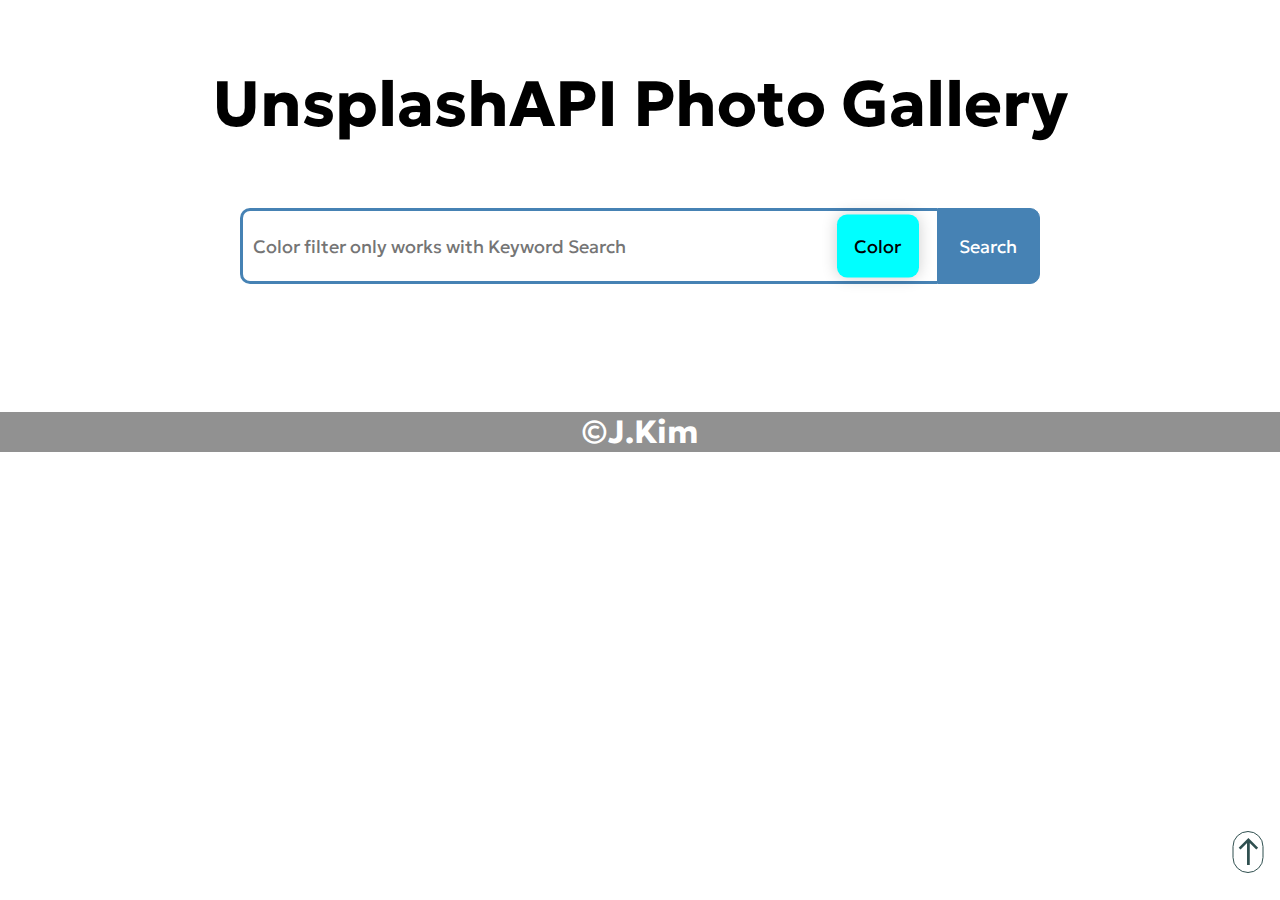
<file: index.html>
<!DOCTYPE html>
<html lang="en">
  <head>
    <meta charset="UTF-8" />
    <meta http-equiv="page-enter" content="BlendTrans(duration=10000)">
<meta http-equiv="page-exit" content="BlendTrans(duration=10000)">

    <meta name="viewport" content="width=device-width, initial-scale=1.0, minimum-scale=1" />
    <script src="https://code.jquery.com/jquery-3.7.0.js" integrity="sha256-JlqSTELeR4TLqP0OG9dxM7yDPqX1ox/HfgiSLBj8+kM=" crossorigin="anonymous"></script>
    <script src="src/index.js" defer></script>
    <link href="https://fonts.googleapis.com/css2?family=Geologica&display=swap" rel="stylesheet">
    <link rel="stylesheet" href="src/style.css">
    <title>Unsplash API</title>
  </head>
  <body>
    <header>
      <h1 id="logo">UnsplashAPI Photo Gallery</h1>
    </header>
    <main>
      <section id="searchForm">
        <input type="text" id="searchWord" name="searchWord" placeholder="Color filter only works with Keyword Search">
        <div class="colorSelect">
          <button class="dropBtn">Color</button>
          <div class="drop-Content">
            <span style="background-color: rgb(255, 255, 255);">None</span>
            <span style="background-color: rgb(126, 126, 126);">B & W</span>
            <span style="background-color: black; color: white;">Black</span>
            <span style="background-color: white;">White</span>
            <span style="background-color: yellow;">Yellow</span>
            <span style="background-color: orange;">Orange</span>
            <span style="background-color: red;">Red</span>
            <span style="background-color: purple;">Purple</span>
            <span style="background-color: magenta;">Magenta</span>
            <span style="background-color: green;">Green</span>
            <span style="background-color: teal;">Teal</span>
            <span style="background-color: blue;">Blue</span>
          </div>
        </div>
        <button id="searchButton">Search</button>
      </section>
      <div id="imgDiv">
        <div id="imgList1"></div>
        <div id="imgList2"></div>
        <div id="imgList3"></div>
        <div id="imgList4"></div>
      </div>
      <a id="goTop" href="#">↑</a>
    </main>
    <footer><h1 id="copyRight">&copy;J.Kim</h1></footer>
  </body>
</html>
</file>
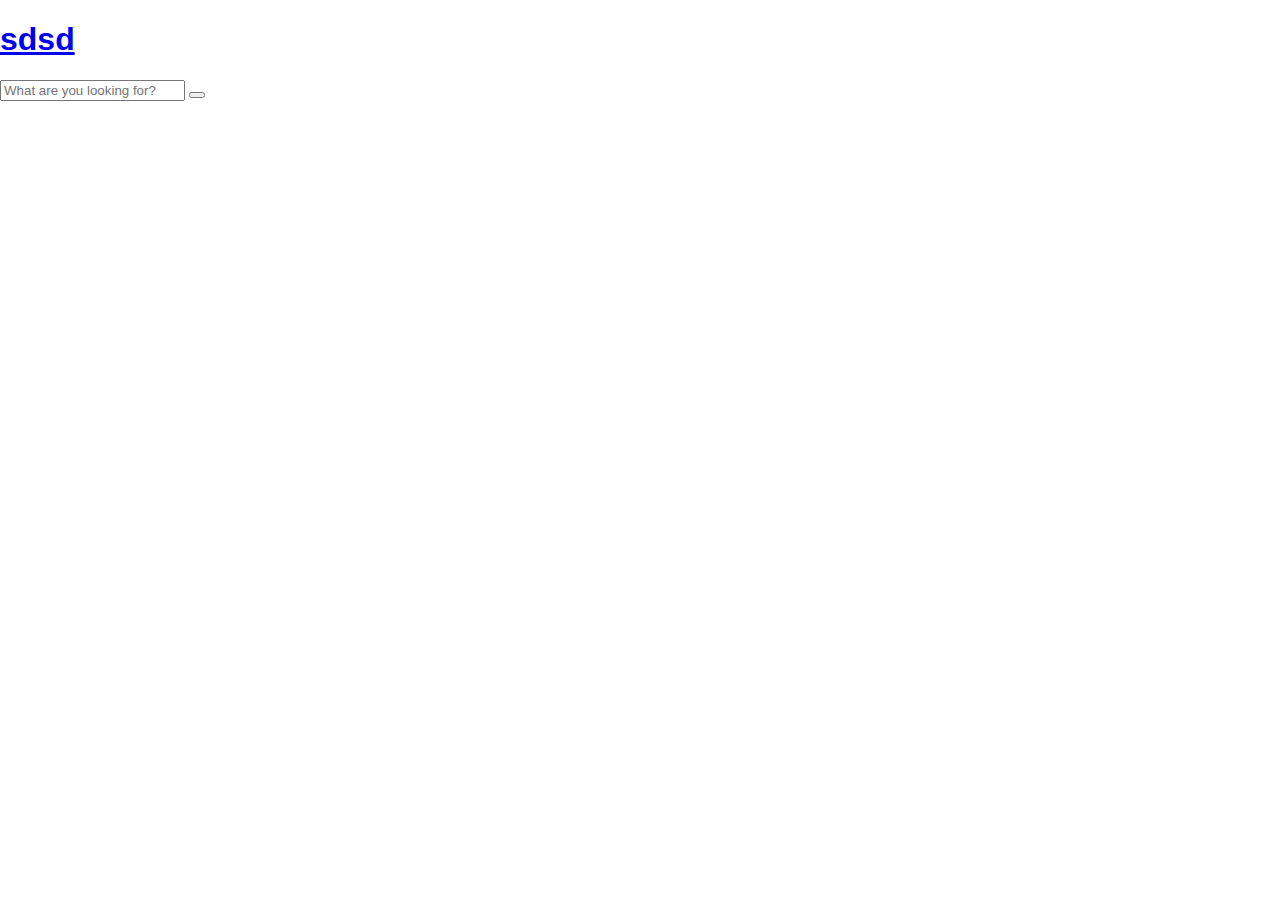
<file: intro.html>
<!DOCTYPE html>
<html lang="en">
  <head>
    <meta charset="UTF-8" />
    <meta http-equiv="page-enter" content="blendTrans(duration=100)">
<meta http-equiv="page-exit" content="blendTrans(duration=100)">
    <meta name="viewport" content="width=device-width, initial-scale=1.0, minimum-scale=1" />
    <script src="https://code.jquery.com/jquery-3.7.0.js" integrity="sha256-JlqSTELeR4TLqP0OG9dxM7yDPqX1ox/HfgiSLBj8+kM=" crossorigin="anonymous"></script>
    <script src="src/index.js"></script>
    <link rel="stylesheet" href="src/style.css">
    <title>Unsplash API</title>
  </head>
  <body>
    <a href="index.html" data-transition=“slide”><h1>sdsd</h1></a>
    <div class="wrap">
      <div class="search">
         <input type="text" class="searchTerm" placeholder="What are you looking for?">
         <button type="submit" class="searchButton">
           <i class="fa fa-search"></i>
        </button>
      </div>
   </div>
  </body>
</html>
</file>
<file: src/style.css>
body{
    margin: 0;
}
body * {
    font-family: 'Geologica', sans-serif;

}
footer{
    background-color: rgb(145, 145, 145);
    color: white;
}
footer h1 {
    width: 20%;
    margin: auto;
    text-align: center;
}
#goTop{
    text-decoration: none;
    font-size: 2em;
    position: fixed;
    bottom: 3%;
    right: 2.5%;
    transform: translate(50%,0);
    color:darkslategrey;
    border: 1px darkslategrey solid;
    border-radius: 100px;
}
#goTop:visited{
    color:darkslategrey;
}
#logo{
    text-align: center;
    font-size: 4em;
    margin: 5%;
}
#imgDiv{
    margin: auto;
    display: flex;
    flex-wrap: wrap;
    max-width: 90%;
}
#imgDiv > div {
    flex: 20%;
    width: 20%;
    padding: 0 4px;
}
#imgDiv img{
    width: 100%;
    vertical-align: middle;
    margin-bottom: 8px;
    border-radius: 2%;
}
#imgDesc{
    position: absolute;
    font-size: 1em;
    display: block;
    top: 50%;
    line-height: 1.2em;
    left: 50%;
    width: 90%;
    color: whitesmoke;
    transform: translate(-50%, -50%);
    text-align: center;
    opacity: 0;
}
#imgDiv > div > div{
    position: relative;
}
#imgDiv a{
    text-decoration: none;
}
#imgDiv a:hover img, #imgDiv a:active img{
    filter: brightness(0.5);
    transition: 500ms;
}
#imgDiv a:hover #imgDesc, #imgDiv a:active #imgDesc{
    opacity: 1;
    transition: 500ms;
}
#searchForm{
    z-index: 1;
    display: flex;
    max-width: 800px;
    margin:auto auto 10% auto;
    position: sticky;
    top:1%;
    padding: 0 10px;
}
#searchWord{
    width: 100%;
    outline: none;
    height: 50px;
    border: 3px solid steelblue;
    padding: 10px;
    border-radius: 10px 0 0 10px;
    border-right: none;
    font-size: large;
}

#searchButton{
    border: 1px solid steelblue;
    border-radius: 0 10px 10px 0;
    background: steelblue;
    width: 15%;
    min-width: 65px;
    font-size: large;
    color: white;
    display: flex;
    align-items: center;
    justify-content: center;
    cursor: pointer;
}
.colorSelect{
    display: inline-block;
    width: 10%;
    min-width: 50px;
    position: absolute;
    top: 50%;
    transform: translate(0,-50%);
    right: 16%;
}
.colorSelect:hover .drop-Content, .colorSelect:active .drop-Content{display: block;}
.dropBtn{
    font-size: large;
    background-color: aqua;
    color:black;
    padding: 20px 0;
    text-align: center;
    width: 100%;
    border: none;
    display: flex;
    justify-content: center;
    border-radius: 10px;
    box-shadow: 0px 0px 16px 0px rgba(0,0,0,0.2);
}
.drop-Content{
    display: none;
    position: absolute;
    min-width: 100%;
    background-color:transparent;
}
.drop-Content span{
    display: block;
    text-align: center;
    padding: 10px;
    margin: 5px 0;
    cursor: pointer;
    border-radius: 20px;
    box-shadow: 0px 8px 16px 0px rgba(0,0,0,0.2);
}
@media screen and (max-width:480px){
    #imgDiv > div {
        flex: 50%;
        width: 50%;
        padding: 0 2px;
    }
    #imgDesc{
        font-size: 1.5em;
    }
    #logo{
        font-size: 3em;
    }
    .colorSelect{
        right:24%
    }
    .dropBtn{
        font-size: 1em;
        border-radius: 20px;
        padding: 15px 0;
    }
    
    #searchForm{
        justify-content: center;
    }
    #searchWord{
        width: 75%;
        box-sizing: border-box;
        min-height: 70px;
    }
    #noresult{
        font-size: 1em;
    }
    #goTop{
        display:none;
    }
}
</file>
